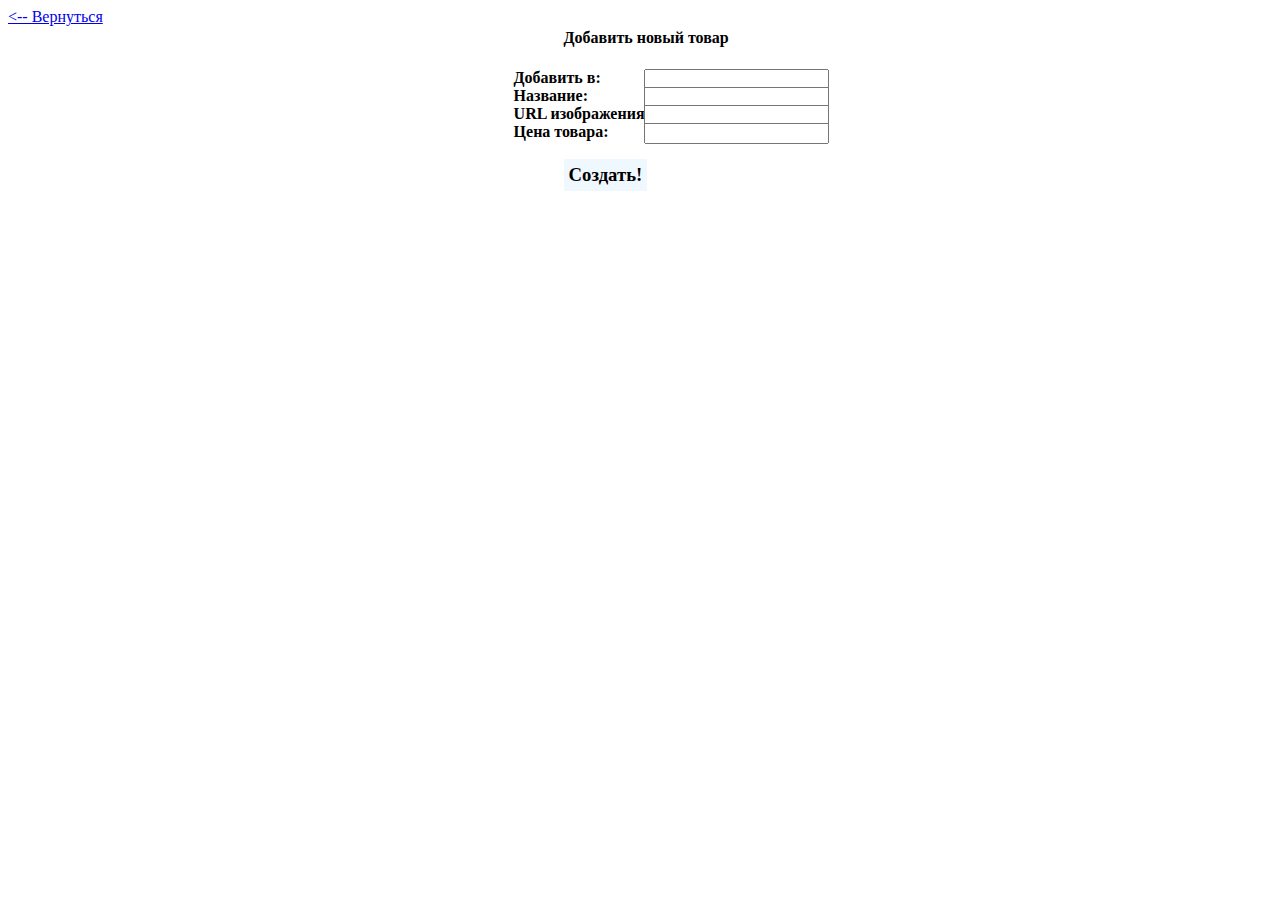
<file: addNewProduct.html>
<!DOCTYPE html>
<html lang="en">
<head>
    <meta charset="UTF-8">
    <meta name="viewport" content="width=device-width, initial-scale=1.0">
    <title>Document</title>
    <link rel="stylesheet" href="styleForAddNewProduct.css">
</head>
<body>

    <div class="mainDiv">
        <div>
            <h4>Добавить новый товар</h4>
            <b>Добавить в:</b>
            <input type="text" list="listOfPages" class="pageName"> <br>
            <b>Название:</b>
            <input type="text" class="productName"> <br>
            <b>URL изображения:</b>
            <input type="url" class="productImage"> <br>
            <b>Цена товара:</b>
            <input type="text" class="productPrice">
            <h3>Создать!</h3>
        </div>
    </div>
    <a href="index.html"><-- Вернуться</a>
    <datalist id="listOfPages">
        <option value="pants">Штаны</option>
        <option value="towels">Полотенца</option>
        <option value="phones">Телефоны</option>
        <option value="candies">Конфеты</option>
    </datalist>

    <script>
        "use strict"
        const makeButton = document.querySelector("h3");
        const parentElem = makeButton.parentElement;
        makeButton.addEventListener("click", function(item){
            const nekis = JSON.parse(localStorage.getItem("productList"));
            let checkExsist = 0;
            for(let item in nekis){
                for(let prop in nekis[item]){
                    if(nekis[item][prop].title == parentElem.querySelector(".productName").value){
                        alert("Такой продукт уже существует!");
                        checkExsist = 1;
                        break;
                    }
                }
            }
            if(checkExsist == 0 && nekis[parentElem.querySelector(".pageName").value]){
                switch(parentElem.querySelector(".pageName").value){
                    case "candies":{
                        nekis.candies.count++;
                        nekis.candies[`candy${nekis.candies.count}`] = {
                            title: parentElem.querySelector(".productName").value,
                            img: parentElem.querySelector(".productImage").value,
                            price: parentElem.querySelector(".productPrice").value + "$",
                        }
                        break;
                    }
                    case "phones":{
                        nekis.phones.count++;
                        nekis.phones[`phone${nekis.candies.count}`] = {
                            title: parentElem.querySelector(".productName").value,
                            img: parentElem.querySelector(".productImage").value,
                            price: parentElem.querySelector(".productPrice").value + "$",
                        }
                        break;
                    }
                    case "towels":{
                        nekis.towels.count++;
                        nekis.towels[`towel${nekis.candies.count}`] = {
                            title: parentElem.querySelector(".productName").value,
                            img: parentElem.querySelector(".productImage").value,
                            price: parentElem.querySelector(".productPrice").value + "$",
                        }
                        break;
                    }
                    case "pants":{
                        nekis.pants.count++;
                        nekis.pants[`pantie${nekis.candies.count}`] = {
                            title: parentElem.querySelector(".productName").value,
                            img: parentElem.querySelector(".productImage").value,
                            price: parentElem.querySelector(".productPrice").value + "$",
                        }
                        break;
                    }
                }
                localStorage.setItem("productList", JSON.stringify(nekis));
            }
        })
    </script>


</body>
</html>
</file>
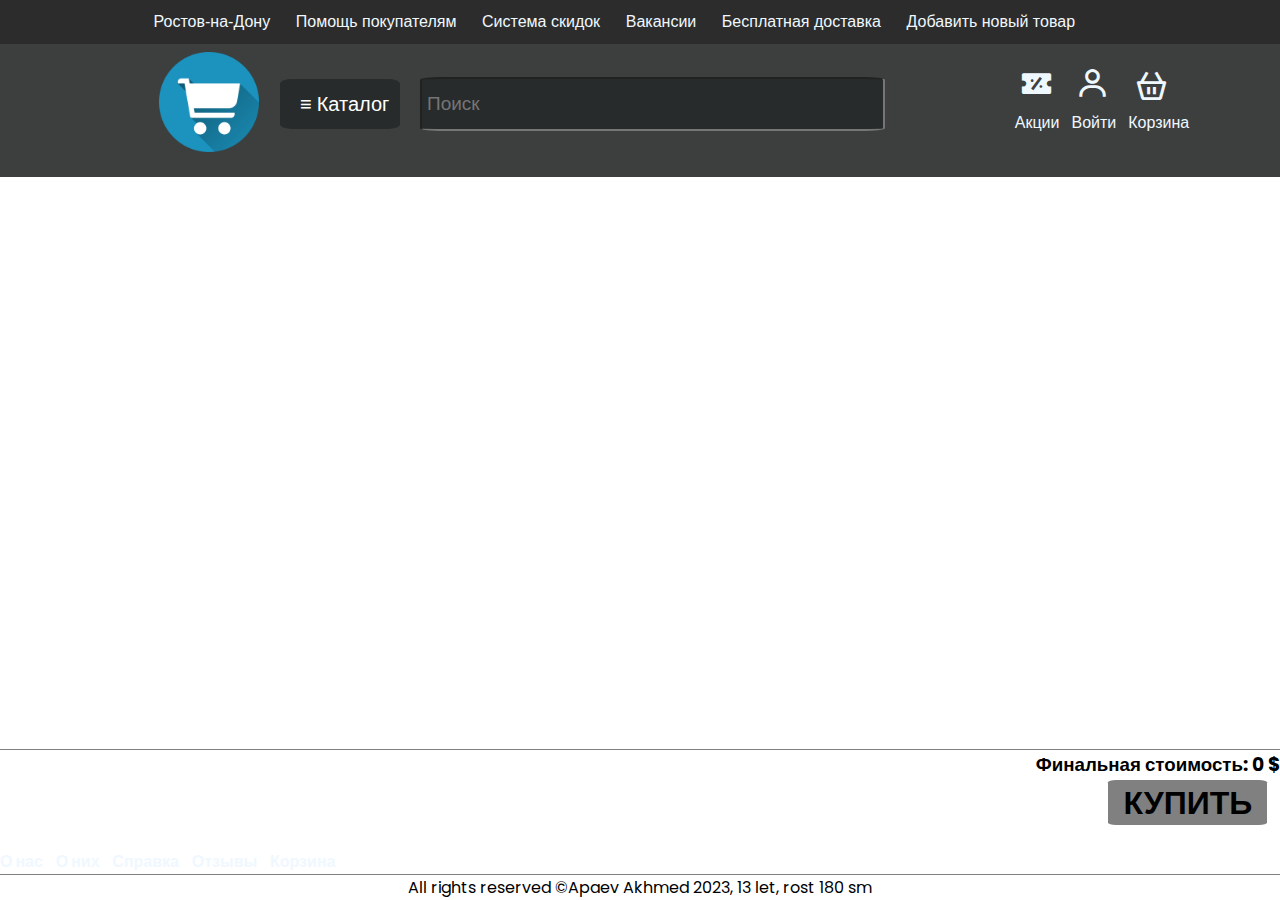
<file: basket.html>
<!DOCTYPE html>
<html lang="en">
<head>
    <meta charset="UTF-8">
    <meta name="viewport" content="width=device-width, initial-scale=1.0">
    <link rel="stylesheet" href="styleForBasket.css">
    <link href='https://unpkg.com/boxicons@2.1.4/css/boxicons.min.css' rel='stylesheet'>
    

    <title>basket</title>
</head>
<body>
    

    <header>
        <div class="firstDivInHeader">
            <a href="#" class="firstAInFirstDivInHeader">Ростов-на-Дону</a>
            <a href="#">Помощь покупателям</a>
            <a href="#">Система скидок</a>
            <a href="#">Вакансии</a>
            <a href="#">Бесплатная доставка</a>
            <a href="addNewProduct.html">Добавить новый товар</a>
        </div>
        <div class="secondDivInHeader">
            <a href="index.html"><img src="/images/headerIcon.jpg" class="headerIcon" alt=""></a>
            <div class="dropDown">
                <div class="dropDownButton">≡ Каталог</div>
                <div class="dropDownContent">
                    <h4 class="catalogItems"><a href="pants.html">Штаны</a></h4>
                    <h4 class="catalogItems"><a href="phones.html">Телефоны</a></h4>
                    <h4 class="catalogItems"><a href="candies.html">Конфеты</a></h4>
                    <h4 class="catalogItems"><a href="towels.html">Полотенца</a></h4>
                    <h4 class="catalogItems"><a href="index.html">Главная страница</a></h4>
                </div>
            </div>

            <input placeholder=" Поиск" class="inputFind" type="text">
            <div class="divForInput"></div>

             <table class="tableInHeader">
                <tr>
                    <td>
                        <i class='bx bxs-discount'></i>
                    </td>
                    <td>
                        <i class='bx bx-user'></i>
             
                    </td>
                    <td>
                        <a href="basket.html" ><i class='bx bx-basket'></i></a>
                    </td>
                </tr>
                <tr>
                    <td>Акции</td><td>Войти</td><td>Корзина</td>
                </tr>
             </table>
        </div>
        <div class="thirdDivInHeader"> </div>
    </header>

    <div class="basketList">

    </div>

    <div class="finalStep">
        <div class="bottomLine"> </div>
        <h3 class="finalValue">Общая стоимость:</h3>
        <div><h1 class="buyButton"><span>КУПИТЬ</span></h1></div>
    </div>
    <div class="description">
        <h4 class="descriptionItems">О нас</h4>
        <h4 class="descriptionItems">О них</h4>
        <h4 class="descriptionItems">Справка</h4>
        <h4 class="descriptionItems">Отзывы</h4>
        <a href="basket.html" class="basket"><h4>Корзина</h4></a>
        <h4 class="basketH4"></h4>
    </div>
    <footer style="text-align: center;"> 
        <div class="bottomLine"> </div>
        All rights reserved ©Apaev Akhmed 2023, 13 let, rost 180 sm
    </footer>
    
    <script type="module" src="scriptForBasket.js"></script>
    
</body>
</html>
</file>
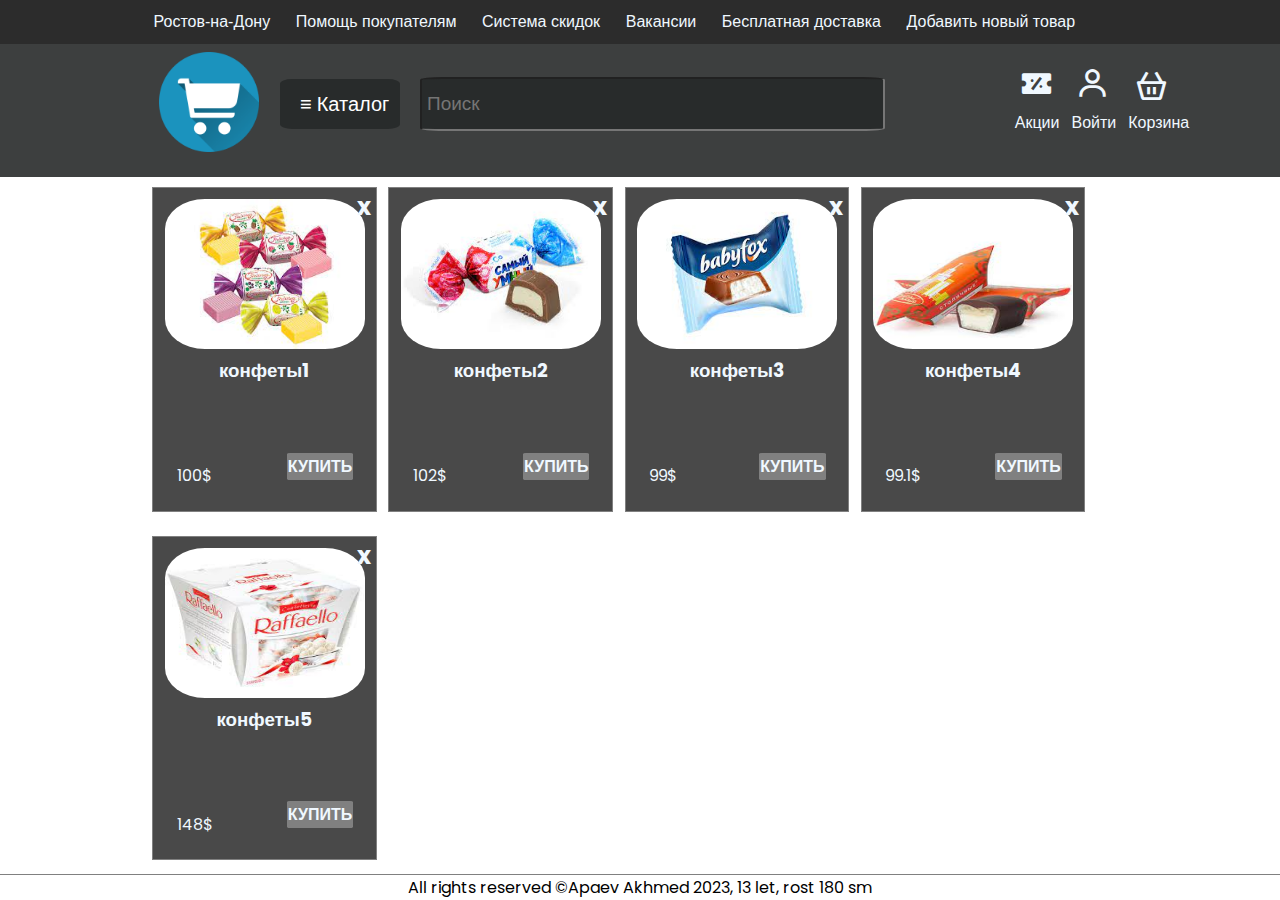
<file: candies.html>
<!DOCTYPE html>
<html lang="en">
<head>
    <meta charset="UTF-8">
    <meta name="viewport" content="width=device-width, initial-scale=1.0">
    <link rel="stylesheet" href="style.css">
    <link href='https://unpkg.com/boxicons@2.1.4/css/boxicons.min.css' rel='stylesheet'>
    <title>candies</title>
    
</head>
<body>
    
    <header>
        <div class="firstDivInHeader">
            <a href="#" class="firstAInFirstDivInHeader">Ростов-на-Дону</a>
            <a href="#">Помощь покупателям</a>
            <a href="#">Система скидок</a>
            <a href="#">Вакансии</a>
            <a href="#">Бесплатная доставка</a>
            <a href="addNewProduct.html">Добавить новый товар</a>
        </div>
        <div class="secondDivInHeader">
            <a href="index.html"><img src="/images/headerIcon.jpg" class="headerIcon" alt=""></a>
            <div class="dropDown">
                <div class="dropDownButton">≡ Каталог</div>
                <div class="dropDownContent">
                    <h4 class="catalogItems"><a href="pants.html">Штаны</a></h4>
                    <h4 class="catalogItems"><a href="phones.html">Телефоны</a></h4>
                    <h4 class="catalogItems"><a href="candies.html">Конфеты</a></h4>
                    <h4 class="catalogItems"><a href="towels.html">Полотенца</a></h4>
                    <h4 class="catalogItems"><a href="index.html">Главная страница</a></h4>
                </div>
            </div>
            <input placeholder=" Поиск" class="inputFind" type="text">
            <div class="divForInput"></div>
             <table class="tableInHeader">
                <tr>
                    <td>
                        <i class='bx bxs-discount'></i>
                    </td>
                    <td>
                        <i class='bx bx-user'></i>
             
                    </td>
                    <td>
                        <a href="basket.html" ><i class='bx bx-basket'></i></a>
                    </td>
                </tr>
                <tr>
                    <td>Акции</td><td>Войти</td><td>Корзина</td>
                </tr>
             </table>
        </div>
        <div class="thirdDivInHeader"></div>
    </header>
    <div class="items">
        <section style="display: none;">
            <h2 class="deleteThatElement">x</h2>
            <img src="" class="itemImg">
            <h3></h3>
            <table>
                <tr>
                    <td class="tdForTrash"></td><td><p></p></td><td><h4></h4></td>
                </tr>
            </table>
        </section>
    </div>

    <footer style="text-align: center"> 
        <div class="bottomLine"> </div>
        All rights reserved ©Apaev Akhmed 2023, 13 let, rost 180 sm
    </footer>
    
    
    <script type="module" src="script.js"></script>

    
</body>
</html>
</file>
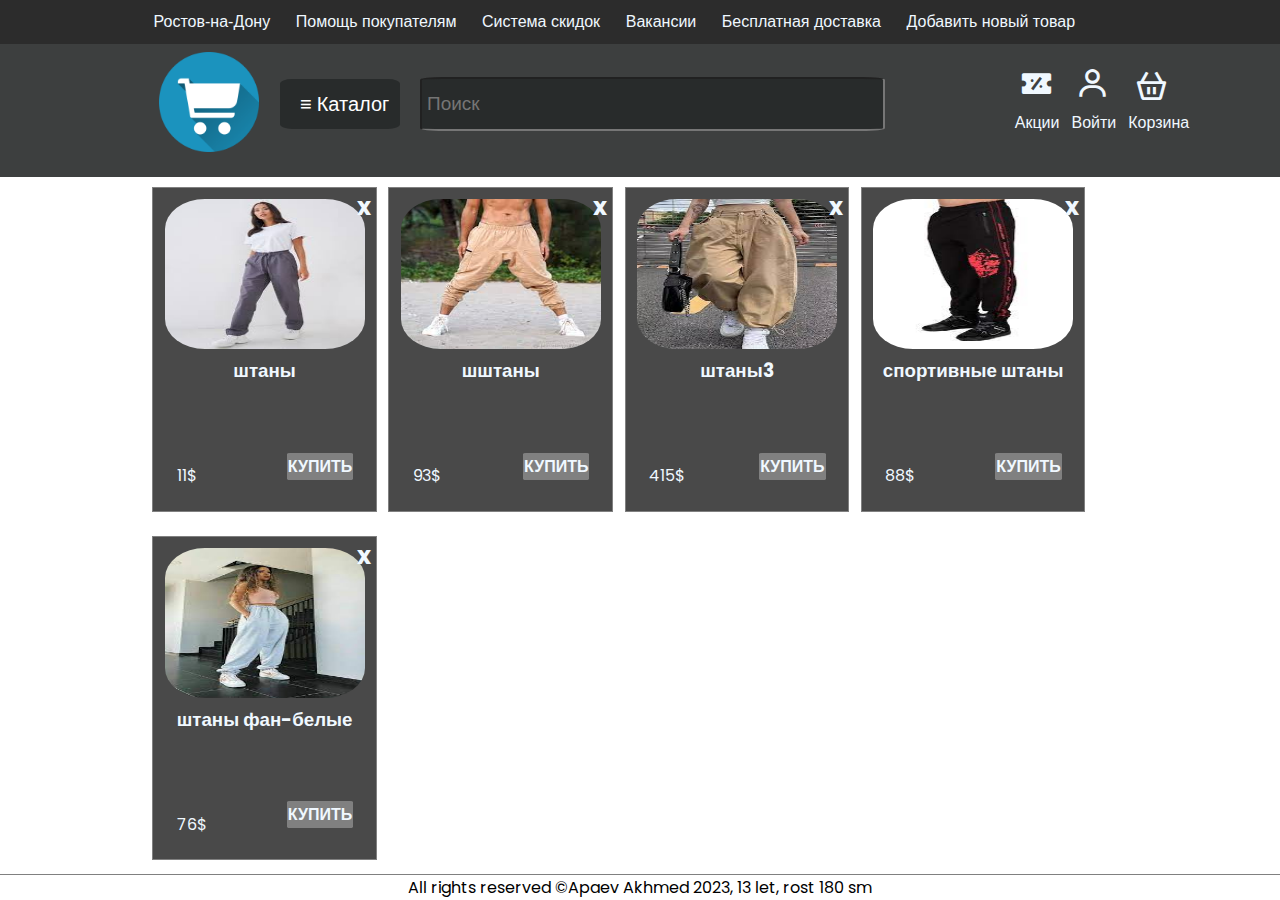
<file: pants.html>
<!DOCTYPE html>
<html lang="en">
<head>
    <meta charset="UTF-8">
    <meta name="viewport" content="width=device-width, initial-scale=1.0">
    <link rel="stylesheet" href="style.css">
    <link href='https://unpkg.com/boxicons@2.1.4/css/boxicons.min.css' rel='stylesheet'>
    <title>pants</title>
    
</head>
<body>
    <header>
        <div class="firstDivInHeader">
            <a href="#" class="firstAInFirstDivInHeader">Ростов-на-Дону</a>
            <a href="#">Помощь покупателям</a>
            <a href="#">Система скидок</a>
            <a href="#">Вакансии</a>
            <a href="#">Бесплатная доставка</a>
            <a href="addNewProduct.html">Добавить новый товар</a>
        </div>
        <div class="secondDivInHeader">
            <a href="index.html"><img src="/images/headerIcon.jpg" class="headerIcon" alt=""></a>
            <div class="dropDown">
                <div class="dropDownButton">≡ Каталог</div>
                <div class="dropDownContent">
                    <h4 class="catalogItems"><a href="pants.html">Штаны</a></h4>
                    <h4 class="catalogItems"><a href="phones.html">Телефоны</a></h4>
                    <h4 class="catalogItems"><a href="candies.html">Конфеты</a></h4>
                    <h4 class="catalogItems"><a href="towels.html">Полотенца</a></h4>
                    <h4 class="catalogItems"><a href="index.html">Главная страница</a></h4>
                    
                </div>
            </div>
            <input placeholder=" Поиск" class="inputFind" type="text">
            <div class="divForInput"></div>
             <table class="tableInHeader">
                <tr>
                    <td>
                        <i class='bx bxs-discount'></i>
                    </td>
                    <td>
                        <i class='bx bx-user'></i>
             
                    </td>
                    <td>
                        <a href="basket.html" ><i class='bx bx-basket'></i></a>
                    </td>
                </tr>
                <tr>
                    <td>Акции</td><td>Войти</td><td>Корзина</td>
                </tr>
             </table>
        </div>
        <div class="thirdDivInHeader"></div>
    </header>
    <div class="items">
        <section style="display: none;">
            <h2 class="deleteThatElement">x</h2>
            <img src="" class="itemImg">
            <h3></h3>
            <table>
                <tr>
                    <td class="tdForTrash"></td><td><p></p></td><td><h4></h4></td>
                </tr>
            </table>
        </section>
    </div>

    <footer style="text-align: center"> 
        <div class="bottomLine"> </div>
        All rights reserved ©Apaev Akhmed 2023, 13 let, rost 180 sm
    </footer>

    <script type="module" src="script.js"></script>
</body>
</html>
</file>
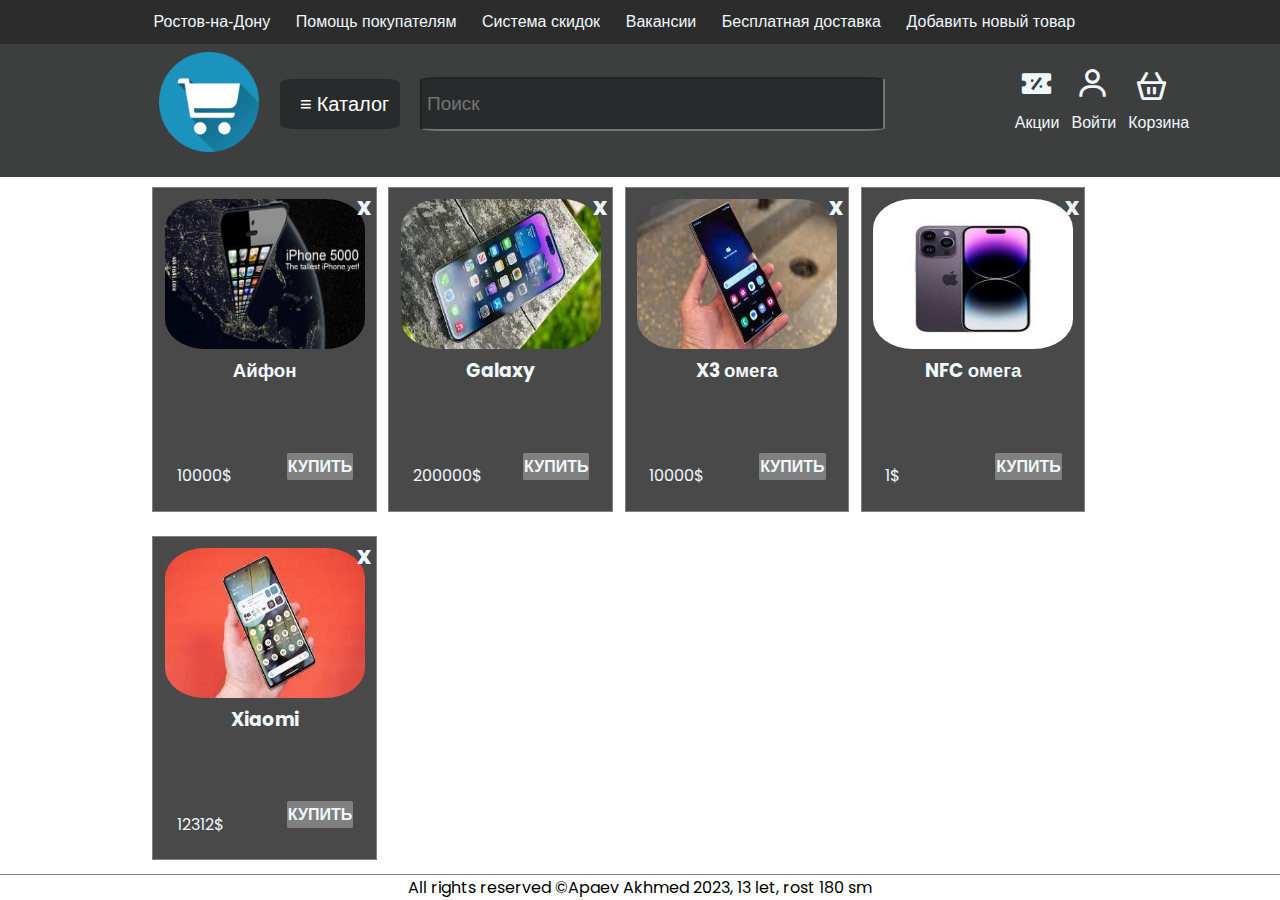
<file: phones.html>
<!DOCTYPE html>
<html lang="en">
<head>
    <meta charset="UTF-8">
    <meta name="viewport" content="width=device-width, initial-scale=1.0">
    <link rel="stylesheet" href="style.css">
    <link href='https://unpkg.com/boxicons@2.1.4/css/boxicons.min.css' rel='stylesheet'>
    <title>phones</title>
    
</head>
<body>
    <header>
        <div class="firstDivInHeader">
            <a href="#" class="firstAInFirstDivInHeader">Ростов-на-Дону</a>
            <a href="#">Помощь покупателям</a>
            <a href="#">Система скидок</a>
            <a href="#">Вакансии</a>
            <a href="#">Бесплатная доставка</a>
            <a href="addNewProduct.html">Добавить новый товар</a>
        </div>
        <div class="secondDivInHeader">
            <a href="index.html"><img src="/images/headerIcon.jpg" class="headerIcon" alt=""></a>
            <div class="dropDown">
                <div class="dropDownButton">≡ Каталог</div>
                <div class="dropDownContent">
                    <h4 class="catalogItems"><a href="pants.html">Штаны</a></h4>
                    <h4 class="catalogItems"><a href="phones.html">Телефоны</a></h4>
                    <h4 class="catalogItems"><a href="candies.html">Конфеты</a></h4>
                    <h4 class="catalogItems"><a href="towels.html">Полотенца</a></h4>
                    <h4 class="catalogItems"><a href="index.html">Главная страница</a></h4>
                </div>
            </div>
            
            <input placeholder=" Поиск" class="inputFind" type="text">
            <div class="divForInput"></div>

             <table class="tableInHeader">
                <tr>
                    <td>
                        <i class='bx bxs-discount'></i>
                    </td>
                    <td>
                        <i class='bx bx-user'></i>
             
                    </td>
                    <td>
                        <a href="basket.html" ><i class='bx bx-basket'></i></a>
                    </td>
                </tr>
                <tr>
                    <td>Акции</td><td>Войти</td><td>Корзина</td>
                </tr>
             </table>
        </div>
        <div class="thirdDivInHeader"></div>
    </header>
    
    <div class="items">
        <section style="display: none;">
            <h2 class="deleteThatElement">x</h2>
            <img src="" class="itemImg">
            <h3></h3>
            <table>
                <tr>
                    <td class="tdForTrash"></td><td><p></p></td><td><h4></h4></td>
                </tr>
            </table>
        </section>
    </div>
    

    <footer style="text-align: center"> 
        <div class="bottomLine"> </div>
        All rights reserved ©Apaev Akhmed 2023, 13 let, rost 180 sm
    </footer>

    <script type="module" src="script.js"></script>
</body>
</html>
</file>
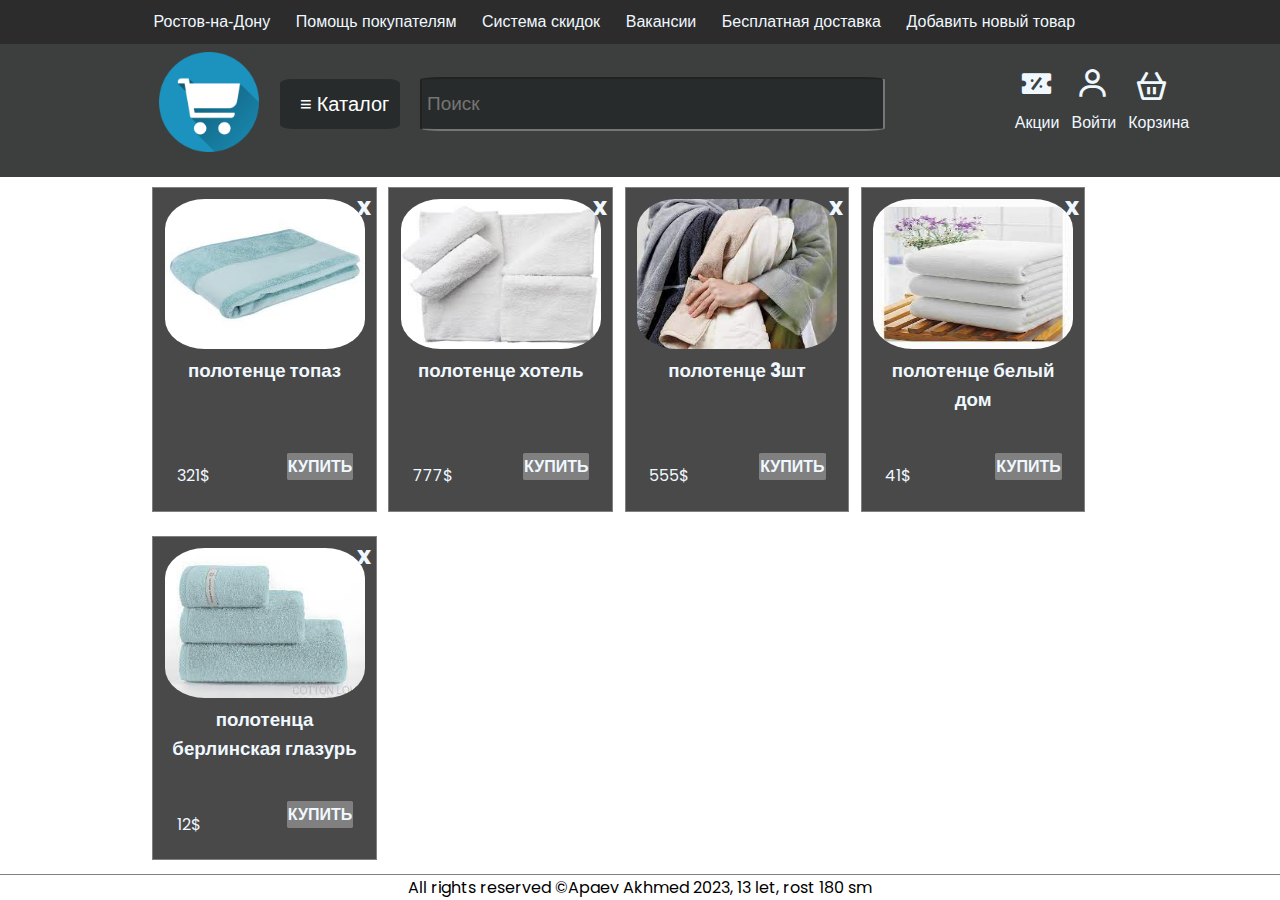
<file: towels.html>
<!DOCTYPE html>
<html lang="en">
<head>
    <meta charset="UTF-8">
    <meta name="viewport" content="width=device-width, initial-scale=1.0">
    <link rel="stylesheet" href="style.css">
    <link href='https://unpkg.com/boxicons@2.1.4/css/boxicons.min.css' rel='stylesheet'>
    <title>towels</title>
    
</head>
<body>
    <header>
        <div class="firstDivInHeader">
            <a href="#" class="firstAInFirstDivInHeader">Ростов-на-Дону</a>
            <a href="#">Помощь покупателям</a>
            <a href="#">Система скидок</a>
            <a href="#">Вакансии</a>
            <a href="#">Бесплатная доставка</a>
            <a href="addNewProduct.html">Добавить новый товар</a>
        </div>
        <div class="secondDivInHeader">
            <a href="index.html"><img src="/images/headerIcon.jpg" class="headerIcon" alt=""></a>
            <div class="dropDown">
                <div class="dropDownButton">≡ Каталог</div>
                <div class="dropDownContent">
                    <h4 class="catalogItems"><a href="pants.html">Штаны</a></h4>
                    <h4 class="catalogItems"><a href="phones.html">Телефоны</a></h4>
                    <h4 class="catalogItems"><a href="candies.html">Конфеты</a></h4>
                    <h4 class="catalogItems"><a href="towels.html">Полотенца</a></h4>
                    <h4 class="catalogItems"><a href="index.html">Главная страница</a></h4>
                </div>
            </div>
            <input placeholder=" Поиск" class="inputFind" type="text">
            <div class="divForInput"></div>
             
             <table class="tableInHeader">
                <tr>
                    <td>
                        <i class='bx bxs-discount'></i>
                    </td>
                    <td>
                        <i class='bx bx-user'></i>
             
                    </td>
                    <td>
                        <a href="basket.html" ><i class='bx bx-basket'></i></a>
                    </td>
                </tr>
                <tr>
                    <td>Акции</td><td>Войти</td><td>Корзина</td>
                </tr>
             </table>
        </div>
        <div class="thirdDivInHeader"></div>
    </header>
    
    <div class="items">
        <section style="display: none;">
            <h2 class="deleteThatElement">x</h2>
            <img src="" class="itemImg">
            <h3></h3>
            <table>
                <tr>
                    <td class="tdForTrash"></td><td><p></p></td><td><h4></h4></td>
                </tr>
            </table>
        </section>
    </div>
    <footer style="text-align: center"> 
        <div class="bottomLine"> </div>
        All rights reserved ©Apaev Akhmed 2023, 13 let, rost 180 sm
    </footer>
    
    <script type="module" src="script.js"></script>
</body>
</html>
</file>
<file: styleForAddNewProduct.css>
.mainDiv{
    position: relative;
}
.mainDiv div{
    position: absolute;
    width: max-content;
    left: 40%;
}
.mainDiv h4{
    margin-left: 50px;
}
.mainDiv input{
    position: absolute;
    right: -100px;
    
}
.mainDiv h3{
    margin-left: 50px;
    background-color: aliceblue;
    width: max-content;
    padding: 5px;
}
</file>
<file: styleForBasket.css>
@import url('https://fonts.googleapis.com/css2?family=Poppins:ital,wght@0,400;1,200;1,500&display=swap');
*{
    user-select: none;
    padding: 0;
    margin: 0;
    font-family: 'Poppins', sans-serif;
    
}
body {
  display: flex;
  flex-direction: column;
  min-height: 100vh;
}
.header{
    text-align: center;
}
.description{
    display: flex;
}
.descriptionItems{
    padding-right: 1%;
}
.bottomLine{
    background-color: gray;
    width: 100%;
    height: 1px;
}
section{
    width: 200px;
    height: 350px;
    padding: 1%;
    text-align: center;
    border: 1px solid gray;
    margin-left: 1%;
    margin-top: 10px;
}
section > h3{
    height: 35%;
}
section > h4{
    border: 1px solid gray;
}

.basketList img{
    height: 150px;
    width: 100%;
    border-radius: 20%;
}
.basketList{
    margin-left: 3%;
    padding-left: 2%;
    display: flex;
    flex-wrap: wrap;
    padding-bottom: 10px;
}
.plus, .minus{
    width: 25px;
    height: 25px;
    border-radius: 50%;
    background: gray;
}

.buyButton{
    padding-left: 1%;
    padding-right: 1%;
}
.finalStep > h3 + div{
    text-align: end;
}
.finalStep{
    height: 100px;
    text-align: end;
}
.buyButton > span{
    border-radius: 5%;
    padding-left: 15px;
    padding-right: 15px;
    background: gray
}

h4{
    color: aliceblue;
}
a{
    text-decoration: none;
    color: black;
}
a:visited{
    color: black;
}
body, html{
    height: 100%;
}
body {
    display: flex;
    flex-direction: column;
    min-height: 100vh; 
}
.basketList {
    margin-left: 9%;
    margin-right: 9%;
    flex-grow: 1; 
}
footer {
    text-align: center;
    flex-shrink: 0; 
}
h4:hover, section div:hover{
    background-color: rgb(73, 73, 73);
}
section{
    background-color: rgb(73, 73, 73);
    width: 200px;
    height: 350px;
    padding: 1%;
    text-align: center;
    border: 1px solid gray;
    margin-left: 1%;
    margin-top: 10px;
    
}
section > h3{
    height: 35%;
    color: aliceblue;
}
section > p{
    color: aliceblue;
}
.itemImg{
    height: 150px;
    width: 100%;
}
a{
    text-decoration: none;
    color: black;
}
a:visited{
    color: black;
}

header{
    background-color: rgb(61, 63, 63);
    height: 177px;
}
.firstDivInHeader{
    background-color: rgb(44, 44, 44);
    
    display: flex;
}
header > div a{
    color: aliceblue;
    padding: 1%;
    font-family: 'Franklin Gothic Medium', 'Arial Narrow', Arial, sans-serif;
}
header > div a:visited{
    color: aliceblue;
}
.secondDivInHeader{
    display: flex;
    height: 100px;
    align-items: center;
}
.headerIcon{
    padding-left: 12%;
    padding-top: 20px;
    height: 100px;
    color: aliceblue;
}
.secondDivInHeader > a{
    padding-left: 11.5%;
}
.secondDivInHeader > a + div,.secondDivInHeader > img + div + div{
    color: rgb(255, 255, 255);
    background-color: rgb(40, 43, 43);
    width: 100px;
    height: 50px;
    display: flex;
    align-items: center;
    margin-left: 20px;
    margin-top: 20px;
    border-radius: 10%;
    padding-left: 20px;
    font-size: 20px;
}
.firstAInFirstDivInHeader{
    padding-left: 12%;
}

.secondDivInHeader input{
    width: 36%;
    height: 50px;
    margin-top: 20px;
    margin-left: 20px;
    border-radius: 5%;
    background-color: rgb(40, 43, 43);
    font-size: 19px;
    color: aliceblue;
    outline: none;
}   
.tableInHeader{
    margin-left: 10%;
    height: 50%;
    width: 15%;
}
.tableInHeader td{
    margin: 20%;
    align-items: center;
    color: aliceblue;
}
i{
    padding-top: 20%;
    padding-left: 7%;
    font-size: 35px;
    color: aliceblue;
}
.tableInHeader tr{
    margin: 0;
    padding: 0;
}
.dropDown{
    position: relative;
    display: inline-block;
}
.dropDownContent{
    display: none;
    position: absolute;
    margin-top: 200px;
    background-color: rgb(40, 43, 43);
    min-width: 180px;
    z-index: 1;
    transition: 0.5s;
    padding-left: 0;
    margin-left: -20px;
    height: 170px;
    border-radius: 10%;
    text-align: center;
}
.dropDown:hover .dropDownContent{
    display: block;
    transition: 0.5s;
}
.basket{
    padding: 0;
}
.dropDown h4:hover{
    background-color: rgb(61, 61, 61);
    transition: 0.3s;
    border-radius: 10%;
}

.divForInput{
    display: none;
    position: absolute;
    background-color: aliceblue;
    border-radius: 1%;
    width: 100%;
    justify-content: center;
    top: 12%;
    overflow-wrap: break-word;  
    flex-wrap: wrap;
}

.divForInput section{
    margin: 30px;
}
.divForInput img{
    width: 100%;
    height: 40%;
}
.thirdDivInHeader{
    margin: 30px;
}
section table td > .plus{
    margin-left: 62px;
    margin-right: 5px;
}
section table td > .minus{
    margin-left: 5px;
}
</file>
<file: style.css>
@import url('https://fonts.googleapis.com/css2?family=Poppins:ital,wght@0,400;1,200;1,500&display=swap');
*{
    user-select: none;
    padding: 0;
    margin: 0;
    font-family: 'Poppins', sans-serif;
}
.header{
    text-align: center;
}
.bottomLine{
    background-color: gray;
    width: 100%;
    height: 1px;
}
.description{
    display: flex;
    padding-left: 1%;
}
.descriptionItems{
    padding-right: 1%;
}
.basket{
    text-decoration: none;
    color: darkblue;
    padding-right: 1%;
}
.basket:visited{
    color: darkblue;
}
.catalog{
    display: flex;
}
.catalogItems{
    padding-top: 1%;
    padding-left: 1%;
}
.items{
    display: flex;
    flex-wrap: wrap;
    flex: 1;
    margin-left: 11%;
}
section{
    background-color: rgb(73, 73, 73);
    width: 200px;
    height: 300px;
    padding: 1%;
    text-align: center;
    border: 1px solid gray;
    margin-left: 1%;
    margin-top: 10px;
    position: relative;

}
section > h3{
    height: 35%;
    color: aliceblue;
}
section p{
    color: aliceblue;
    margin-left: 10px;
}
section h4{
    position: absolute;
    left: 60%;
    top: 82%;
    color: aliceblue;
    border: 1px solid gray;
    border-radius: 5%;
    background: gray;
}
.items tr{
    display: flex;
    width: 100%;
    align-items: end;
}
.itemImg{
    height: 150px;
    width: 100%;
    border-radius: 20%;
}   
a{
    text-decoration: none;
    color: black;
}
a:visited{
    color: black;
}

header{
    background-color: rgb(61, 63, 63);
    height: 177px;
}
.firstDivInHeader{
    background-color: rgb(44, 44, 44);
    
    display: flex;
}
header > div a{
    color: aliceblue;
    padding: 1%;
    font-family: 'Franklin Gothic Medium', 'Arial Narrow', Arial, sans-serif;
}
header > div a:visited{
    color: aliceblue;
}
.secondDivInHeader{
    display: flex;
    height: 100px;
    align-items: center;
}
.headerIcon{
    padding-left: 12%;
    padding-top: 20px;
    height: 100px;
    color: aliceblue;
}
.secondDivInHeader > a{
    padding-left: 11.5%;
}
.secondDivInHeader > a + div,.secondDivInHeader > img + div + div{
    color: rgb(255, 255, 255);
    background-color: rgb(40, 43, 43);
    width: 100px;
    height: 50px;
    display: flex;
    align-items: center;
    margin-left: 20px;
    margin-top: 20px;
    border-radius: 10%;
    padding-left: 20px;
    font-size: 20px;
}
.firstAInFirstDivInHeader{
    padding-left: 12%;
}

.secondDivInHeader input{
    width: 36%;
    height: 50px;
    margin-top: 20px;
    margin-left: 20px;
    border-radius: 5%;
    background-color: rgb(40, 43, 43);
    font-size: 19px;
    color: aliceblue;
    outline: none;
}   
.tableInHeader{
    margin-left: 10%;
    height: 50%;
    width: 15%;
}
.tableInHeader td{
    margin: 20%;
    align-items: center;
    color: aliceblue;
}
i{
    padding-top: 20%;
    padding-left: 7%;
    font-size: 35px;
    color: aliceblue;
}
.tableInHeader tr{
    margin: 0;
    padding: 0;
}
.dropDown{
    position: relative;
    display: inline-block;
}
.dropDownContent{
    display: none;
    position: absolute;
    margin-top: 200px;
    background-color: rgb(40, 43, 43);
    min-width: 180px;
    z-index: 1;
    transition: 0.5s;
    padding-left: 0;
    margin-left: -20px;
    height: 170px;
    border-radius: 10%;
    text-align: center;
}
.dropDown:hover .dropDownContent{
    display: block;
    transition: 0.5s;
}
.basket{
    padding: 0;
}
.dropDown h4:hover{
    background-color: rgb(61, 61, 61);
    transition: 0.3s;
    border-radius: 10%;
}
.videoForMainPage{
    width: 100%;
}

.anotherVideoForMainPage{
    margin-top: 50px;
    margin-bottom: 50px;
    width: 1500px;
    height: 850px;
    border-radius: 10% 10% 10% 10% ;
    z-index: 1;
    position: relative;
}
.mainDiv{
    display: flex;
    flex-direction: column;
    justify-content: center;
    align-items: center;
}
.imgForAnotherVideoOnMainPage{
    position: absolute;
    z-index: 2;
    left: 15%;
    top: 75%;
}
.classForMarginCategories{
    margin-top: 100px;
    margin-bottom: 20px;
}
.categories{
    display: flex;
    
    width: 100%;
    justify-content: center;
    align-items: center;
}
.tableForCategories{
    width: 50%;
    height: 500px;
}
.tableForCategories td{
    margin: 50px;
    background-color: aqua;
    padding-bottom: 160px;
}
.tableForCategories .firstTdInCategories {
  background-image: url('/images/categoriesBackgroundPants.jpg');
  background-size: cover;
}

.tableForCategories .secondTdInCategories {
  background-image: url('/images/categoriesBackgroundCandies.jpg');
  background-size: cover;
}

.tableForCategories .thirdTdInCategories {
  background-image: url('/images/categorieBackGroundTowels.jpg');
  background-size: cover;
}

.tableForCategories .fourthTdInCategories {
  background-image: url('/images/categoriesBackgroundPhones.jpg');
  background-size: cover;
}
body {
  display: flex;
  flex-direction: column;
  min-height: 100vh;
}
.divForInput{
    display: none;
    position: absolute;
    background-color: aliceblue;
    border-radius: 1%;
    width: 100%;
    justify-content: center;
    top: 12%;
    overflow-wrap: break-word;
    z-index: 99;
}
.divForInput section{
    margin: 30px;
}
.divForInput h2{
    display: none;
}

.sectionForAddNewProduct > h5, .addNewProductButton{
    color: aliceblue;
    background-color: gray;
    margin: 10px;
}
.addNewProductButton{
    height: 30px;
}
.sectionForAddNewProduct{
    height: 160px;
    position: relative;
}
.items h2{
    position: absolute;
    top: 1px;
    right: 5px;
    color: aliceblue;
}
</file>
